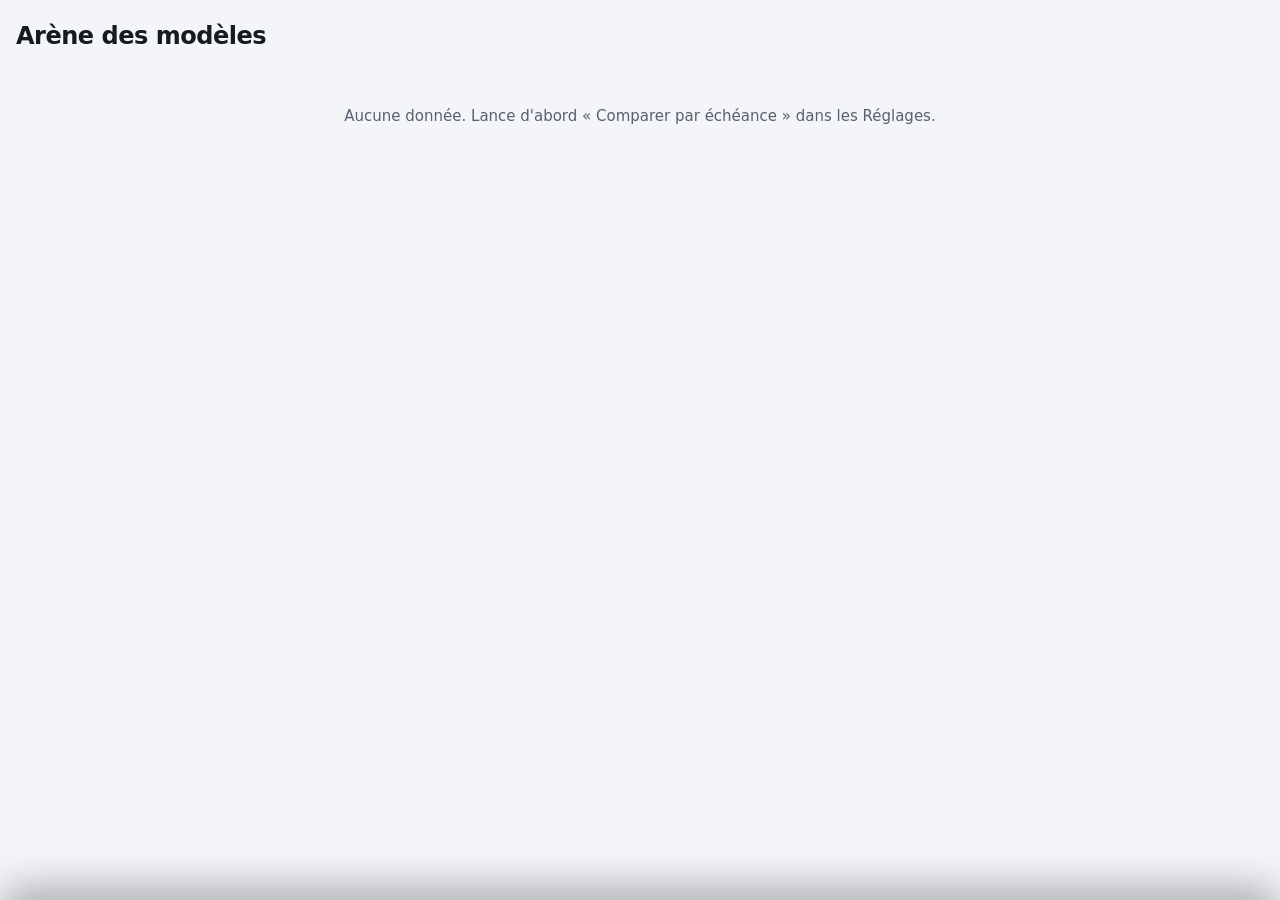
<file: app/src/main/assets/arena.html>
<!DOCTYPE html>
<html lang="fr">
<head>
<meta charset="utf-8">
<meta name="viewport" content="width=device-width, initial-scale=1, viewport-fit=cover">
<title>Arène des modèles</title>
<style>
:root{
  color-scheme: dark;
  --bg:#0d1117; --s1:#161b22; --s2:#1e252e; --line:#2a323d;
  --tx:#eef1f5; --tx2:#97a1ad; --tx3:#66707c;
  --good:#3fbf7f; --warn:#f2a600;
  --c0:#338ced; --c1:#e76624; --c2:#00a888; --c3:#d28e05; --c4:#e24d8b; --c5:#0aac23; --c6:#9887ef;
}
@media (prefers-color-scheme: light){
  :root{ color-scheme: light; --bg:#f3f5f8; --s1:#fff; --s2:#eef1f5; --line:#dde2e9; --tx:#161b22; --tx2:#566170; --tx3:#8a94a1;
    --good:#1c9a5a; --warn:#b97a00;
    --c0:#257de0; --c1:#f47230; --c2:#00b894; --c3:#f2a600; --c4:#ee7fac; --c5:#008a17; --c6:#6a4ce2; }
}
*{box-sizing:border-box;-webkit-tap-highlight-color:transparent}
html,body{margin:0;background:var(--bg);color:var(--tx);font:15px/1.4 system-ui,-apple-system,"Segoe UI",Roboto,sans-serif}
body{padding:0 0 env(safe-area-inset-bottom)}
header{padding:20px 16px 8px}
h1{font-size:24px;margin:0;letter-spacing:-.02em}
.sub{color:var(--tx2);font-size:13px;margin-top:4px}
.bar{position:sticky;top:0;z-index:5;background:linear-gradient(var(--bg) 85%,transparent);padding:8px 16px 12px}
.seg{display:flex;background:var(--s1);border:1px solid var(--line);border-radius:14px;padding:3px;gap:3px}
.seg button{flex:1;border:0;background:transparent;color:var(--tx2);font:600 13px inherit;font-family:inherit;padding:9px 4px;border-radius:11px}
.seg button.on{background:var(--tx);color:var(--bg)}
.chips{display:flex;gap:8px;overflow-x:auto;padding:10px 0 2px;scrollbar-width:none}
.chips::-webkit-scrollbar{display:none}
.chip{flex:none;border:1px solid var(--line);background:var(--s1);color:var(--tx2);border-radius:999px;padding:7px 13px;font:600 13px inherit;font-family:inherit}
.chip.on{background:var(--tx);color:var(--bg);border-color:var(--tx)}
.card{background:var(--s1);border:1px solid var(--line);border-radius:20px;margin:12px 16px;padding:16px}
.card h2{font-size:16px;margin:0 0 2px}
.hint{color:var(--tx2);font-size:12.5px;margin:0 0 12px}
.row{display:grid;grid-template-columns:78px 1fr auto;align-items:center;gap:10px;padding:6px 0}
.nm{font-weight:600;font-size:13.5px;display:flex;flex-direction:column;gap:2px}
.tag{font-size:10px;font-weight:700;color:var(--bg);background:var(--tx2);border-radius:5px;padding:1px 5px;align-self:flex-start;letter-spacing:.02em}
.track{height:20px;background:var(--s2);border-radius:7px;overflow:hidden}
.fill{height:100%;border-radius:7px;min-width:3px}
.val{font-variant-numeric:tabular-nums;font-weight:700;font-size:14px;min-width:54px;text-align:right}
.best .val{color:var(--good)}
.verdict{margin-top:10px;padding:10px 12px;border-radius:12px;background:var(--s2);font-size:13.5px}
.verdict b{color:var(--good)}
.days{display:grid;grid-template-columns:repeat(auto-fill,minmax(34px,1fr));gap:5px}
.d{aspect-ratio:1;border-radius:9px;display:flex;flex-direction:column;align-items:center;justify-content:center;font-size:10px;font-weight:800;color:#fff;border:0;position:relative;padding:0}
.d small{font-size:8.5px;font-weight:600;opacity:.85}
.d.none{background:var(--s2)!important;color:var(--tx3)}
.d.ref::after{content:"";position:absolute;right:3px;top:3px;width:6px;height:6px;border-radius:50%;background:#fff}
.legend{display:flex;flex-wrap:wrap;gap:6px 12px;margin:12px 0 0;font-size:12.5px;color:var(--tx2)}
.lg{display:flex;align-items:center;gap:6px;border:0;background:none;color:var(--tx2);font:inherit;padding:2px 0}
.dot{width:11px;height:11px;border-radius:4px;display:inline-block}
.stack{display:flex;height:22px;border-radius:8px;overflow:hidden;gap:2px;margin:6px 0 0}
.stack div{height:100%}
svg{display:block;width:100%;height:auto;touch-action:pan-y}
.tip{position:absolute;pointer-events:none;background:var(--tx);color:var(--bg);font-size:12px;border-radius:10px;padding:6px 9px;transform:translate(-50%,-110%);white-space:nowrap;display:none;z-index:3}
.wrap{position:relative}
table{width:100%;border-collapse:collapse;font-size:13px}
th{color:var(--tx2);font-weight:600;font-size:11.5px;text-align:left;padding:0 4px 6px}
td{padding:5px 4px;border-top:1px solid var(--line);vertical-align:middle}
select{width:100%;background:var(--s2);color:var(--tx);border:1px solid var(--line);border-radius:10px;padding:8px 6px;font:600 13px inherit;font-family:inherit}
select.better{border-color:var(--good)}
select.worse{border-color:var(--warn)}
.sum{display:grid;grid-template-columns:1fr 1fr 1fr;gap:8px;margin:10px 0 4px}
.k{background:var(--s2);border-radius:14px;padding:10px;text-align:center}
.k .t{font-size:11px;color:var(--tx2)}
.k .n{font-size:18px;font-weight:800;margin-top:2px;font-variant-numeric:tabular-nums}
.k.g .n{color:var(--good)}
.btns{display:flex;gap:8px;margin-top:12px}
.btn{flex:1;border:1px solid var(--line);background:var(--s2);color:var(--tx);border-radius:12px;padding:11px 8px;font:700 13px inherit;font-family:inherit}
.btn.p{background:var(--tx);color:var(--bg);border-color:var(--tx)}
.sheet{position:fixed;left:0;right:0;bottom:0;background:var(--s1);border-top:1px solid var(--line);border-radius:22px 22px 0 0;padding:16px 16px calc(20px + env(safe-area-inset-bottom));transform:translateY(105%);transition:transform .22s ease;z-index:20;max-height:75vh;overflow:auto;box-shadow:0 -12px 40px rgba(0,0,0,.35)}
.sheet.open{transform:none}
.scrim{position:fixed;inset:0;background:rgba(0,0,0,.4);opacity:0;pointer-events:none;transition:opacity .2s;z-index:19}
.scrim.open{opacity:1;pointer-events:auto}
.empty{padding:40px 24px;text-align:center;color:var(--tx2)}
.foot{color:var(--tx3);font-size:11.5px;padding:8px 20px 28px}
</style>
</head>
<body>
<header>
  <h1>Arène des modèles</h1>
  <div class="sub" id="sub">Chargement…</div>
</header>
<div id="app"></div>
<div class="scrim" id="scrim"></div>
<div class="sheet" id="sheet"></div>

<script>
(function(){
"use strict";
var COL=["var(--c0)","var(--c1)","var(--c2)","var(--c3)","var(--c4)","var(--c5)","var(--c6)"];
var METRICS=[
  {k:"temp",l:"Température",u:"°",low:true,hint:"Écart moyen entre la température prévue et mesurée (plus bas = mieux)."},
  {k:"det",l:"Pluie · heure",u:"%",low:false,hint:"Score de détection de la pluie à ±1 h : heures trouvées ÷ (trouvées + manquées + fausses alertes). Plus haut = mieux."},
  {k:"qty",l:"Pluie · quantité",u:" mm",low:true,hint:"Écart moyen par jour entre la pluie prévue et mesurée, en mm (plus bas = mieux)."}
];
var D=null, st={m:"temp",lead:null,hide:{},sel:null,choice:{rain:{},temp:{}}};

function load(){
  var raw=null;
  try{ if(window.Android&&Android.getData) raw=Android.getData(); }catch(e){}
  if(!raw&&window.ARENA_DATA) raw=window.ARENA_DATA;
  if(!raw){ empty("Aucune donnée. Lance d'abord « Comparer par échéance » dans les Réglages."); return; }
  try{ D=typeof raw==="string"?JSON.parse(raw):raw; }catch(e){ empty("Données illisibles."); return; }
  if(!D.rows||!D.rows.length){ empty("Aucune donnée exploitable."); return; }
  D.idx={}; D.days={};
  D.rows.forEach(function(r){
    var o={d:r[0],m:r[1],l:r[2],nT:r[3],ae:r[4],e:r[5],nR:r[6],wet:r[7],hit:r[8],mis:r[9],fa:r[10],mw:r[11],tM:r[12],tS:r[13]};
    var k=o.l+"|"+o.m; (D.idx[k]=D.idx[k]||[]).push(o);
    (D.days[o.l]=D.days[o.l]||{})[o.d]=1;
  });
  D.lead={}; D.leads.forEach(function(l){D.lead[l.k]=l;});
  D.leads=D.leads.filter(function(l){return D.days[l.k];});
  var q=null; try{q=JSON.parse(window.Android&&Android.getChoice?Android.getChoice():"null");}catch(e){}
  D.leads.forEach(function(l){
    st.choice.rain[l.k]=(q&&q.rain&&q.rain[l.k]&&has(l.k,q.rain[l.k]))?q.rain[l.k]:l.ref;
    st.choice.temp[l.k]=(q&&q.temp&&q.temp[l.k]&&has(l.k,q.temp[l.k]))?q.temp[l.k]:l.ref;
  });
  st.lead=D.leads[0].k;
  var n=0; for(var d in D.days[st.lead]) n++;
  var dt=new Date(D.generated);
  document.getElementById("sub").textContent="Station "+(D.altitude!=null?Math.round(D.altitude)+" m · ":"")+"mesures vs prévisions · mis à jour le "+dt.toLocaleDateString("fr-FR",{day:"numeric",month:"short"})+" à "+dt.toLocaleTimeString("fr-FR",{hour:"2-digit",minute:"2-digit"});
  render();
}
function empty(t){ document.getElementById("sub").textContent=""; document.getElementById("app").innerHTML='<div class="empty">'+t+'</div>'; }

function has(lead,m){ return !!D.idx[lead+"|"+m]; }
function models(lead){ return D.models.filter(function(m){return has(lead,m);}); }
function col(m){ return COL[D.models.indexOf(m)%COL.length]; }
function fm(v,d){ return v==null||isNaN(v)?"–":v.toFixed(d).replace(".",","); }
function show(v,met){
  if(v==null) return "–";
  if(met.k==="det") return fm(v*100,0)+" %";
  if(met.k==="qty") return fm(v,1)+" mm";
  return fm(v,2)+" °";
}
function met(){ return METRICS.filter(function(x){return x.k===st.m;})[0]; }

// valeur d'un ensemble de lignes selon la métrique (agrégée)
function agg(rows,mk){
  if(mk==="temp"){ var n=0,s=0; rows.forEach(function(r){n+=r.nT;s+=r.ae;}); return n>=20?s/n:null; }
  if(mk==="det"){ var h=0,m=0,f=0; rows.forEach(function(r){h+=r.hit;m+=r.mis;f+=r.fa;}); return (h+m+f)>=5?h/(h+m+f):null; }
  var s2=0,n2=0; rows.forEach(function(r){ if(r.nR>=12){ s2+=Math.abs(r.tM-r.tS); n2++; } }); return n2>=3?s2/n2:null;
}
function dayVal(r,mk){
  if(mk==="temp") return r.nT>=6?r.ae/r.nT:null;
  if(mk==="det"){ var t=r.hit+r.mis+r.fa; return t>0?r.hit/t:null; }
  return r.nR>=12?Math.abs(r.tM-r.tS):null;
}
function better(a,b,low){ return low?a<b:a>b; }
function overall(lead,m,mk){ return agg(D.idx[lead+"|"+m]||[],mk); }
function bestOf(lead,mk){
  var low=METRICS.filter(function(x){return x.k===mk;})[0].low,b=null,bv=null;
  models(lead).forEach(function(m){ var v=overall(lead,m,mk); if(v!=null&&(bv==null||better(v,bv,low))){b=m;bv=v;} });
  return {m:b,v:bv};
}

function render(){
  var M=met(), L=D.lead[st.lead], app=document.getElementById("app");
  var h='<div class="bar"><div class="seg">'+METRICS.map(function(x){return '<button class="'+(x.k===st.m?"on":"")+'" data-m="'+x.k+'">'+x.l+'</button>';}).join("")+'</div>'+
    '<div class="chips">'+D.leads.map(function(l){return '<button class="chip '+(l.k===st.lead?"on":"")+'" data-l="'+l.k+'">'+l.l+'</button>';}).join("")+'</div></div>';
  h+=ranking(M,L)+dayStrip(M,L)+curve(M,L)+arbitrage();
  h+='<div class="foot">Les scores « pluie » comptent les heures à ±1 h. Les prévisions sont corrigées à l\'altitude de la station. Un modèle sans point pour une échéance n\'y est pas proposé. Plus il y a de jours de pluie dans la période, plus les scores de pluie sont fiables.</div>';
  app.innerHTML=h; bind(); drawCurve();
}

function ranking(M,L){
  var list=models(L.k).map(function(m){return {m:m,v:overall(L.k,m,M.k)};}).filter(function(x){return x.v!=null;});
  list.sort(function(a,b){return M.low?a.v-b.v:b.v-a.v;});
  if(!list.length) return '<div class="card"><h2>Classement</h2><p class="hint">Pas assez de données pour cette échéance.</p></div>';
  var max=Math.max.apply(null,list.map(function(x){return x.v;}))||1;
  var h='<div class="card"><h2>Classement · '+L.l+'</h2><p class="hint">'+M.hint+'</p>';
  list.forEach(function(x,i){
    var w=Math.max(6,x.v/max*100);
    h+='<div class="row '+(i===0?"best":"")+'"><div class="nm">'+x.m+(x.m===L.ref?'<span class="tag">UTILISÉ</span>':'')+'</div>'+
       '<div class="track"><div class="fill" style="width:'+w+'%;background:'+col(x.m)+'"></div></div><div class="val">'+(i===0?"★ ":"")+show(x.v,M)+'</div></div>';
  });
  var ref=list.filter(function(x){return x.m===L.ref;})[0], b=list[0];
  if(!ref) h+='<div class="verdict">Le modèle utilisé (<b>'+L.ref+'</b>) n\'a pas assez de données ici. Meilleur : <b>'+b.m+'</b>.</div>';
  else if(ref.m===b.m) h+='<div class="verdict">✓ Le modèle utilisé (<b>'+ref.m+'</b>) est déjà le meilleur sur cette échéance.</div>';
  else{
    var diff=Math.abs(ref.v-b.v);
    h+='<div class="verdict">Utilisé : <b style="color:var(--tx)">'+ref.m+'</b> ('+show(ref.v,M)+'). <b>'+b.m+'</b> ferait mieux : '+
      (M.k==="det"?fm(diff*100,0)+" points de score en plus":(M.k==="qty"?fm(diff,1)+" mm/jour d'erreur en moins":fm(diff,2)+" ° d'erreur en moins"))+'.</div>';
  }
  return h+'</div>';
}

function dayStrip(M,L){
  var ds=Object.keys(D.days[L.k]).sort(), ms=models(L.k), wins={}, nd=0, refWins=0, cells="";
  ms.forEach(function(m){wins[m]=0;});
  ds.forEach(function(d){
    var best=null,bv=null,refv=null,vals={};
    ms.forEach(function(m){
      var r=(D.idx[L.k+"|"+m]||[]).filter(function(o){return o.d===d;})[0]; if(!r) return;
      var v=dayVal(r,M.k); if(v==null) return; vals[m]=v;
      if(m===L.ref) refv=v;
      if(bv==null||better(v,bv,M.low)){best=m;bv=v;}
    });
    // jours sans pluie : rien à départager pour la détection
    var tie=false;
    if(best){ var same=Object.keys(vals).filter(function(m){return Math.abs(vals[m]-bv)<(M.k==="temp"?0.005:1e-9);}); tie=same.length>1&&M.k!=="temp"&&same.length===Object.keys(vals).length; }
    var day=new Date(d+"T12:00:00"), lab=day.getDate();
    if(!best||tie||(M.k==="det"&&bv===0)){ cells+='<button class="d none" data-d="'+d+'">'+lab+'<small>'+(M.k==="temp"?"":"sec")+'</small></button>'; return; }
    nd++; wins[best]++;
    var isRef=(best===L.ref||(refv!=null&&Math.abs(refv-bv)<1e-9)); if(isRef) refWins++;
    cells+='<button class="d '+(isRef?"ref":"")+'" data-d="'+d+'" style="background:'+col(best)+'">'+best.slice(0,3).toUpperCase().replace("-","")+'<small>'+lab+'</small></button>';
  });
  var h='<div class="card"><h2>Meilleur modèle chaque jour</h2><p class="hint">Chaque case = le gagnant du jour ('+L.l+'). Un point blanc : le modèle utilisé était au niveau du meilleur. Touche une case pour le détail.</p>';
  h+='<div class="days">'+cells+'</div>';
  if(nd){
    h+='<div class="stack">'+ms.filter(function(m){return wins[m]>0;}).map(function(m){return '<div style="flex:'+wins[m]+';background:'+col(m)+'"></div>';}).join("")+'</div>';
    h+='<div class="legend">'+ms.map(function(m){return '<span class="lg"><i class="dot" style="background:'+col(m)+'"></i>'+m+' · '+wins[m]+' j</span>';}).join("")+'</div>';
    h+='<div class="verdict">Le modèle utilisé (<b style="color:var(--tx)">'+L.ref+'</b>) est au niveau du meilleur <b>'+refWins+' jour'+(refWins>1?"s":"")+' sur '+nd+'</b> ('+Math.round(refWins/nd*100)+' %).</div>';
  }
  return h+'</div>';
}

function curve(M,L){
  return '<div class="card"><h2>Jour après jour</h2><p class="hint">Le modèle utilisé face au meilleur modèle de la période. Touche le graphique pour lire un jour.</p><div class="wrap" id="cw"><svg id="cv" viewBox="0 0 360 190"></svg><div class="tip" id="tip"></div></div><div class="legend" id="cl"></div></div>';
}
function drawCurve(){
  var M=met(), L=D.lead[st.lead], svg=document.getElementById("cv"); if(!svg) return;
  var b=bestOf(L.k,M.k).m, ref=L.ref, ds=Object.keys(D.days[L.k]).sort();
  var names=(b&&b!==ref)?[ref,b]:[ref]; if(!has(L.k,ref)&&b) names=[b];
  var S=names.map(function(m){
    return {m:m,p:ds.map(function(d){ var r=(D.idx[L.k+"|"+m]||[]).filter(function(o){return o.d===d;})[0]; return r?dayVal(r,M.k):null; })};
  });
  var all=[]; S.forEach(function(s){s.p.forEach(function(v){if(v!=null)all.push(v);});});
  if(!all.length){ svg.outerHTML='<div class="hint">Pas de données.</div>'; return; }
  var mx=Math.max.apply(null,all), mn=M.k==="det"?0:0; if(M.k==="det") mx=1; mx=mx*1.1||1;
  var W=360,H=190,pl=34,pr=8,pt=8,pb=22, n=ds.length;
  function X(i){return pl+(n<2?0:i/(n-1))*(W-pl-pr);} function Y(v){return pt+(1-(v-mn)/(mx-mn))*(H-pt-pb);}
  var g="",i;
  for(i=0;i<=3;i++){ var v=mn+(mx-mn)*i/3, y=Y(v); g+='<line x1="'+pl+'" x2="'+(W-pr)+'" y1="'+y+'" y2="'+y+'" stroke="var(--line)" stroke-width="1"/><text x="'+(pl-5)+'" y="'+(y+4)+'" font-size="10" fill="var(--tx3)" text-anchor="end">'+(M.k==="det"?Math.round(v*100)+"%":fm(v,M.k==="temp"?1:1))+'</text>'; }
  var step=Math.max(1,Math.ceil(n/6));
  for(i=0;i<n;i+=step){ var dd=new Date(ds[i]+"T12:00:00"); g+='<text x="'+X(i)+'" y="'+(H-6)+'" font-size="10" fill="var(--tx3)" text-anchor="middle">'+dd.getDate()+"/"+(dd.getMonth()+1)+'</text>'; }
  S.forEach(function(s,si){
    var d="",pen=false;
    s.p.forEach(function(v,k){ if(v==null){pen=false;return;} d+=(pen?"L":"M")+X(k).toFixed(1)+" "+Y(v).toFixed(1); pen=true; });
    g+='<path d="'+d+'" fill="none" stroke="'+col(s.m)+'" stroke-width="2" stroke-linejoin="round" stroke-linecap="round" '+(si===0&&S.length>1?'opacity=".95"':'')+'/>';
  });
  g+='<line id="xh" x1="0" x2="0" y1="'+pt+'" y2="'+(H-pb)+'" stroke="var(--tx2)" stroke-width="1" style="display:none"/>';
  g+='<rect id="hit" x="'+pl+'" y="0" width="'+(W-pl-pr)+'" height="'+H+'" fill="transparent"/>';
  svg.innerHTML=g;
  document.getElementById("cl").innerHTML=S.map(function(s){return '<span class="lg"><i class="dot" style="background:'+col(s.m)+'"></i>'+s.m+(s.m===ref?" (utilisé)":" (meilleur)")+'</span>';}).join("");
  var tip=document.getElementById("tip"), xh=document.getElementById("xh"), hit=document.getElementById("hit"), wrap=document.getElementById("cw");
  function mv(ev){
    var rc=svg.getBoundingClientRect(), t=ev.touches?ev.touches[0]:ev, px=(t.clientX-rc.left)/rc.width*W;
    var k=Math.round((px-pl)/(W-pl-pr)*(n-1)); k=Math.max(0,Math.min(n-1,k));
    xh.setAttribute("x1",X(k)); xh.setAttribute("x2",X(k)); xh.style.display="";
    var dd=new Date(ds[k]+"T12:00:00");
    tip.innerHTML='<b>'+dd.toLocaleDateString("fr-FR",{weekday:"short",day:"numeric",month:"short"})+'</b><br>'+S.map(function(s){return s.m+" : "+show(s.p[k],M);}).join("<br>");
    tip.style.display="block"; var wr=wrap.getBoundingClientRect(); var left=(X(k)/W)*rc.width; left=Math.max(60,Math.min(rc.width-60,left)); tip.style.left=left+"px"; tip.style.top=(rc.top-wr.top+20)+"px";
  }
  function lv(){ tip.style.display="none"; xh.style.display="none"; }
  hit.addEventListener("touchstart",mv,{passive:true}); hit.addEventListener("touchmove",mv,{passive:true}); hit.addEventListener("touchend",lv);
  hit.addEventListener("mousemove",mv); hit.addEventListener("mouseleave",lv);
}

// ───────── Arbitrage ─────────
function scoreOf(kind,choice){
  // moyenne (sur les échéances) de la métrique, pour un choix de modèle par échéance
  var mk=kind==="rain"?"det":"temp", tot=0,n=0;
  D.leads.forEach(function(l){ var m=choice[l.k]; var v=overall(l.k,m,mk); if(v!=null){tot+=v;n++;} });
  return n?tot/n:null;
}
function idealChoice(kind){
  var mk=kind==="rain"?"det":"temp", c={};
  D.leads.forEach(function(l){ c[l.k]=bestOf(l.k,mk).m||l.ref; });
  return c;
}
function arbitrage(){
  var cur={}; D.leads.forEach(function(l){cur[l.k]=l.ref;});
  var rows=D.leads.map(function(l){
    function sel(kind){
      var mk=kind==="rain"?"det":"temp", low=mk==="temp", cv=overall(l.k,l.ref,mk), cho=st.choice[kind][l.k], v=overall(l.k,cho,mk);
      var cls=(cho===l.ref||cv==null||v==null)?"":(better(v,cv,low)?"better":"worse");
      return '<select class="'+cls+'" data-k="'+kind+'" data-l="'+l.k+'">'+models(l.k).map(function(m){
        var x=overall(l.k,m,mk); return '<option value="'+m+'"'+(m===cho?" selected":"")+'>'+m+(m===l.ref?" ●":"")+'</option>';
      }).join("")+'</select><div class="hint" style="margin:3px 0 0;text-align:center">'+(v==null?"–":(mk==="det"?Math.round(v*100)+" %":fm(v,2)+" °"))+'</div>';
    }
    return '<tr><td><b>'+l.l+'</b></td><td>'+sel("rain")+'</td><td>'+sel("temp")+'</td></tr>';
  }).join("");
  var rc=scoreOf("rain",cur), rn=scoreOf("rain",st.choice.rain), ri=scoreOf("rain",idealChoice("rain"));
  var tc=scoreOf("temp",cur), tn=scoreOf("temp",st.choice.temp), ti=scoreOf("temp",idealChoice("temp"));
  var h='<div class="card"><h2>Ton arbitrage</h2><p class="hint">Choisis un modèle par échéance et par grandeur. ● = modèle utilisé aujourd\'hui. Bordure verte : mieux qu\'aujourd\'hui ; orange : moins bien.</p>';
  h+='<div class="sum"><div class="k"><div class="t">Pluie · aujourd\'hui</div><div class="n">'+(rc==null?"–":Math.round(rc*100)+" %")+'</div></div>'+
     '<div class="k g"><div class="t">Pluie · ton choix</div><div class="n">'+(rn==null?"–":Math.round(rn*100)+" %")+'</div></div>'+
     '<div class="k"><div class="t">Pluie · idéal</div><div class="n">'+(ri==null?"–":Math.round(ri*100)+" %")+'</div></div>'+
     '<div class="k"><div class="t">Temp. · aujourd\'hui</div><div class="n">'+fm(tc,2)+'°</div></div>'+
     '<div class="k g"><div class="t">Temp. · ton choix</div><div class="n">'+fm(tn,2)+'°</div></div>'+
     '<div class="k"><div class="t">Temp. · idéal</div><div class="n">'+fm(ti,2)+'°</div></div></div>';
  h+='<table><tr><th>Échéance</th><th>Pluie</th><th>Température</th></tr>'+rows+'</table>';
  h+='<div class="btns"><button class="btn" id="bBest">Prendre le meilleur partout</button><button class="btn p" id="bSave">Enregistrer</button></div><div class="hint" id="saved" style="margin:8px 0 0"></div>';
  return h+'</div>';
}

function sheet(d){
  var M=met(), L=D.lead[st.lead], list=models(L.k).map(function(m){
    var r=(D.idx[L.k+"|"+m]||[]).filter(function(o){return o.d===d;})[0]; return {m:m,v:r?dayVal(r,M.k):null,r:r};
  }).filter(function(x){return x.v!=null;});
  list.sort(function(a,b){return M.low?a.v-b.v:b.v-a.v;});
  var dd=new Date(d+"T12:00:00"), h='<h2 style="margin:0 0 4px">'+dd.toLocaleDateString("fr-FR",{weekday:"long",day:"numeric",month:"long"})+'</h2><p class="hint">'+L.l+' · '+M.l+'</p>';
  if(!list.length) h+='<p class="hint">Pas de données ce jour-là.</p>';
  var any=list[0]&&list[0].r, st0=any?(M.k==="temp"?"":'Pluie mesurée : '+fm(any.tS,1)+' mm'):"";
  if(st0) h+='<p class="hint">'+st0+'</p>';
  var mx=Math.max.apply(null,list.map(function(x){return x.v;}))||1;
  list.forEach(function(x,i){
    var extra=M.k==="qty"?' (prévu '+fm(x.r.tM,1)+' mm)':"";
    h+='<div class="row '+(i===0?"best":"")+'"><div class="nm">'+x.m+(x.m===L.ref?'<span class="tag">UTILISÉ</span>':'')+'</div><div class="track"><div class="fill" style="width:'+Math.max(6,x.v/mx*100)+'%;background:'+col(x.m)+'"></div></div><div class="val">'+(i===0?"★ ":"")+show(x.v,M)+'</div></div>';
    if(extra) h+='<div class="hint" style="margin:-4px 0 2px 88px">'+extra+'</div>';
  });
  var el=document.getElementById("sheet"); el.innerHTML=h; el.classList.add("open"); document.getElementById("scrim").classList.add("open");
}

function bind(){
  var app=document.getElementById("app");
  Array.prototype.forEach.call(app.querySelectorAll("[data-m]"),function(b){b.onclick=function(){st.m=b.dataset.m;render();};});
  Array.prototype.forEach.call(app.querySelectorAll(".chip"),function(b){b.onclick=function(){st.lead=b.dataset.l;render();};});
  Array.prototype.forEach.call(app.querySelectorAll(".d"),function(b){b.onclick=function(){sheet(b.dataset.d);};});
  Array.prototype.forEach.call(app.querySelectorAll("select"),function(s){s.onchange=function(){st.choice[s.dataset.k][s.dataset.l]=s.value;var y=window.scrollY;render();window.scrollTo(0,y);};});
  var bb=document.getElementById("bBest"); if(bb) bb.onclick=function(){st.choice.rain=idealChoice("rain");st.choice.temp=idealChoice("temp");var y=window.scrollY;render();window.scrollTo(0,y);};
  var sv=document.getElementById("bSave"); if(sv) sv.onclick=function(){
    var js=JSON.stringify({rain:st.choice.rain,temp:st.choice.temp}), ok=false;
    try{ if(window.Android&&Android.saveChoice){Android.saveChoice(js);ok=true;} }catch(e){}
    document.getElementById("saved").textContent=ok?"Arbitrage enregistré. Dis-le moi pour que je l'applique aux prévisions.":"Enregistrement disponible dans l'appli uniquement.";
  };
}
document.getElementById("scrim").onclick=function(){document.getElementById("sheet").classList.remove("open");this.classList.remove("open");};
load();
})();
</script>
</body>
</html>
</file>
